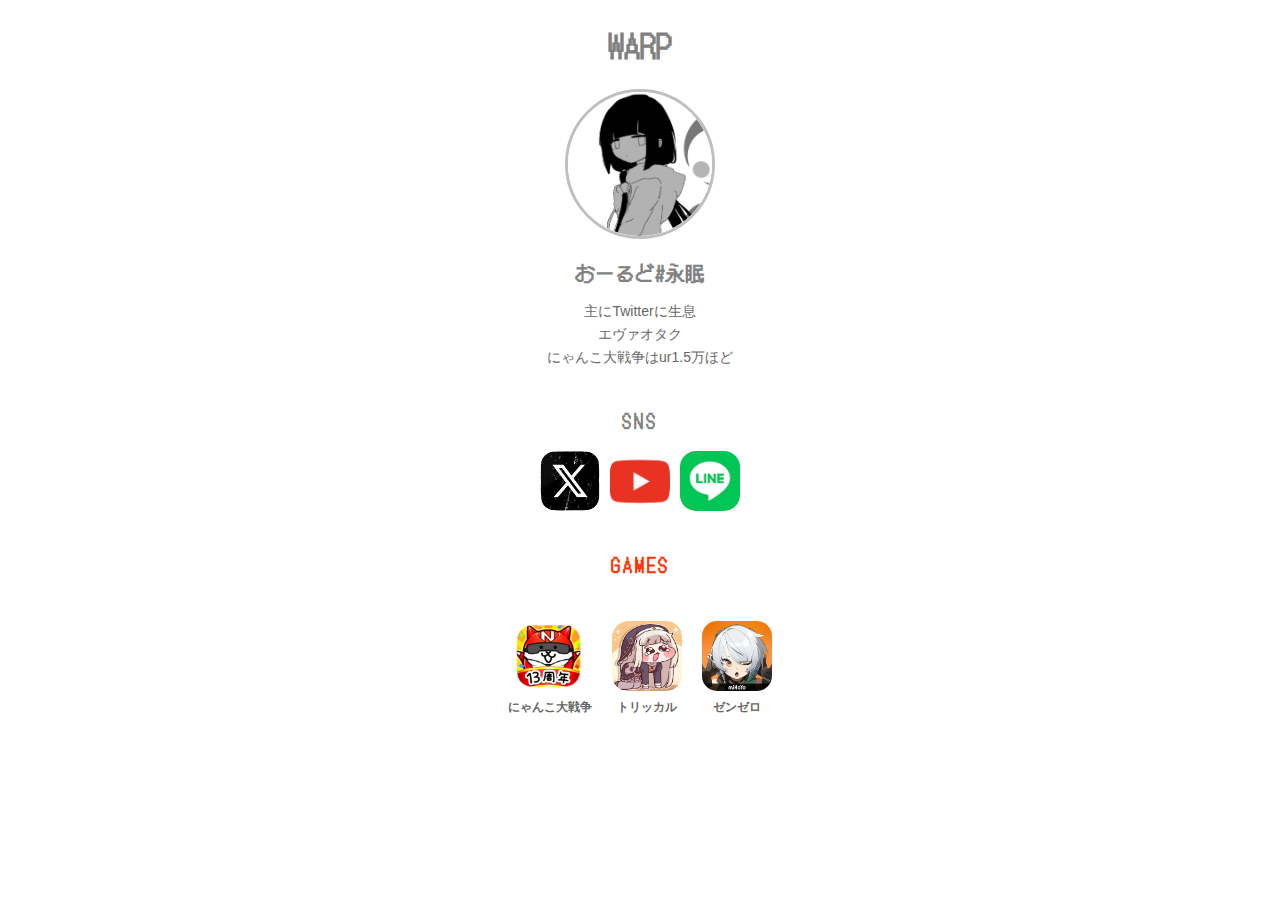
<file: index.html>
<!DOCTYPE html>
<html lang="ja">
    
 <head>
  <meta charset="UTF-8">
  <link rel="preconnect" href="https://fonts.googleapis.com">
  <link rel="preconnect" href="https://fonts.gstatic.com" crossorigin>
  <link href="https://fonts.googleapis.com/css2?family=DotGothic16&display=swap" rel="stylesheet">
  <link rel="stylesheet" href="style.css">
  <title>old_eimin_link</title>
  <meta name="viewport" content="width=device-width, initial-scale=1.0">

 </head>
 
 <body>

  <h1>WARP</h1>

  <div class="profile-area">
    <img src="tajuosage645x645.png" alt="アイコン" class="profile-icon">
    <h2 class="profile-name">おーるど#永眠</h2>
    <div class="profile-bio">
     <p>主にTwitterに生息</p> 
     <p>エヴァオタク</p>
     <p>にゃんこ大戦争はur1.5万ほど</p>
    </div>
  </div>

  <h3 class="section-title">SNS</h3>

<div class="button-container">
  <a href="https://x.com/old_eimin" target="_blank" class="icon_card">
    <img src="X.png" alt="X" class="icon-img">
  </a>

  <a href="https://youtube.com/channel/..." target="_blank" class="icon_card">
    <img src="youtube.png" alt="YouTube" class="icon-img">
  </a>

  <a href="https://line.me/ti/p/..." target="_blank" class="icon_card">
    <img src="LINE.jpeg" alt="LINE" class="icon-img">
  </a>
</div>

  <h4 class="section-title2">GAMES</h4>

  <div class="game-container">
   <a href="https://apps.apple.com/jp/app/%E3%81%AB%E3%82%83%E3%82%93%E3%81%93%E5%A4%A7%E6%88%A6%E4%BA%89/id547145938" class="game-card">
    <img src="13thbcicon.png" alt="画像" class="game-img">
    <span class="game-name">にゃんこ大戦争</span>
   </a>

   <a href="https://apps.apple.com/jp/app/%E3%83%88%E3%83%AA%E3%83%83%E3%82%AB%E3%83%AB-%E3%82%82%E3%81%A1%E3%82%82%E3%81%A1%E3%81%BB%E3%81%A3%E3%83%9A%E5%A4%A7%E4%BD%9C%E6%88%A6/id6479391944" class="game-card">
    <img src="trsicon.png" alt="画像" class="game-img">
    <span class="game-name">トリッカル</span>
   </a>

   <a href="#" class="game-card">
    <img src="zenzero.webp" alt="画像" class="game-img">
    <span class="game-name">ゼンゼロ</span>
   </a>
  </div>

 </body>


</html>
</file>
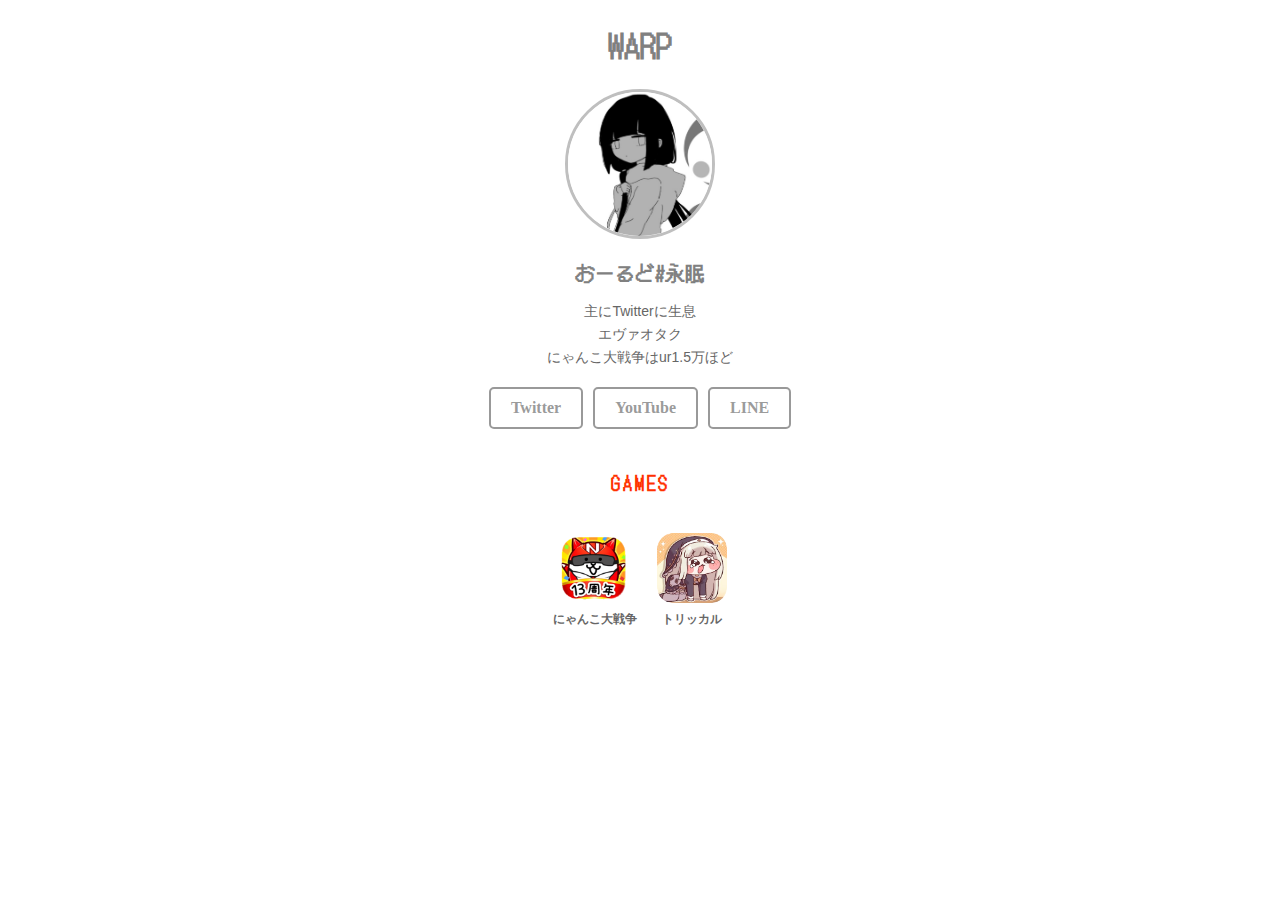
<file: link/link/index.html>
<!DOCTYPE html>
<html lang="ja">
    
 <head>
  <meta charset="UTF-8">
  <link rel="preconnect" href="https://fonts.googleapis.com">
  <link rel="preconnect" href="https://fonts.gstatic.com" crossorigin>
  <link href="https://fonts.googleapis.com/css2?family=DotGothic16&display=swap" rel="stylesheet">
  <link rel="stylesheet" href="style.css">
  <title>old_eimin_link</title>
  <meta name="viewport" content="width=device-width, initial-scale=1.0">

 </head>
 
 <body>

  <h1>WARP</h1>

  <div class="profile-area">
    <img src="tajuおさげ645x645.png" alt="アイコン" class="profile-icon">
    <h2 class="profile-name">おーるど#永眠</h2>
    <div class="profile-bio">
     <p>主にTwitterに生息</p> 
     <p>エヴァオタク</p>
     <p>にゃんこ大戦争はur1.5万ほど</p>
    </div>
  </div>



  <div class="button-container">
    <a href="https://x.com/old_eimin" target="_blank" class="btn a_purple">Twitter</a>
    <a href="https://youtube.com/channel/UCKdp6tx4XhkhkhLLZAzU0NA?si=wUCnAxIQx-m550l7" target="_blank" class="btn a_purple">YouTube</a>
    <a href="https://line.me/ti/p/SFQXdYEnXz" target="blank" class="btn a_purple">LINE</a>
  </div> 

  <h3 class="section-title">GAMES</h3>

  <div class="game-container">
   <a href="https://apps.apple.com/jp/app/%E3%81%AB%E3%82%83%E3%82%93%E3%81%93%E5%A4%A7%E6%88%A6%E4%BA%89/id547145938" class="game-card">
    <img src="13周年cbアイコン.png" alt="にゃんこ大戦争" class="game-img">
    <span class="game-name">にゃんこ大戦争</span>
   </a>

   <a href="https://apps.apple.com/jp/app/%E3%83%88%E3%83%AA%E3%83%83%E3%82%AB%E3%83%AB-%E3%82%82%E3%81%A1%E3%82%82%E3%81%A1%E3%81%BB%E3%81%A3%E3%83%9A%E5%A4%A7%E4%BD%9C%E6%88%A6/id6479391944" class="game-card">
    <img src="トリッカルアイコン.png" alt="トリッカル" class="game-img">
    <span class="game-name">トリッカル</span>
   </a>
  </div>

 </body>

</html>
</file>
<file: style.css>
h1{
  color: gray;  
  text-align: center;
  font-family: 'DotGothic16';
}

.profile-area {
  text-align: center;
  margin-bottom: 20px;
}

.profile-icon {
  width: 144px;
  height: 144px;
  object-fit: cover;
  border-radius: 50%;
  border: 3px solid rgba(128, 128, 128, 0.5);
}

.profile-name {
  margin-top: 15px;
  font-size: 20px;
  color: gray;
  font-family: 'DotGothic16';
}

.button-container {
  display: flex;
  justify-content: center;
  gap: 10px;
  flex-wrap: wrap;
}

.btn {
  background-color: transparent;
  border: 2px solid rgba(128, 128, 128, 0.8);
  color: rgba(128, 128, 128, 0.8);
  display: inline-block;
  padding: 10px 20px;
  text-decoration: none;
  border-radius: 5px;
  font-weight: bold;
}

.a_purple {
  background-color: rgba(128, 128, 128, 0.0);
}

.a_purple:hover {
  background-color: rgba(128, 128, 128, 0.3);
  transform: translateY(-2px);
}

.profile-bio p {
  color: #666;
  font-size: 14px;
  margin: 5px 0;
  text-align: center;
  font-family: sans-serif;
}

.profile-bio {
  margin-top: 10px;
}

.section-title {
  text-align: center;
  color: gray;
  font-family: 'DotGothic16';
  margin-top: 40px;
  font-size: 18px;
  letter-spacing: 2px;
}

.section-title2 {
  text-align: center;
  color: #FF3000;
  font-family: 'DotGothic16';
  margin-top: 40px;
  font-size: 18px;
  letter-spacing: 2px;
}

.game-container {
  display: flex;
  justify-content: center;
  gap: 20px;
  flex-wrap: wrap;
  padding: 20px;
}

.game-card {
  display: flex;
  flex-direction: column;
  align-items: center;
  text-decoration: none;
  transition: 0.3s;
}

.icon_card {
  display: flex;
  justify-content: center;
  align-items: center;
  width: 60px;
  height: 60px;
  background-color: #fff;
  border-radius: 16px;
  transition: all 0.3s ease;
  overflow: hidden;
  text-decoration: none;
}

.icon_card:hover {
  transform: translateY(-5px);
}

.icon-img {
  width: 100%;
  height: 100%;
  object-fit: cover;
}

.game-img {
  width: 70px;
  height: 70px;
  border-radius: 15px;
  margin-bottom: 8px;
}

.game-name {
  font-size: 12px;
  color: #666;
  font-weight: bold;
  font-family: sans-serif;
}

.game-card:hover {
  transform: translateY(-5px);
}

/*スマホ用表示*/
@media (max-width: 600px) {
  .button-container {
    flex-direction: row;
    justify-content: center;
    gap: 20px;
    padding: 20px 0;
  }

}
</file>
<file: link/link/style.css>
h1{
  color: gray;  
  text-align: center;
  font-family: 'DotGothic16';
}

.profile-area {
  text-align: center;
  margin-bottom: 20px;
}

.profile-icon {
  width: 144px;
  height: 144px;
  object-fit: cover;
  border-radius: 50%;
  border: 3px solid rgba(128, 128, 128, 0.5);
}

.profile-name {
  margin-top: 15px;
  font-size: 20px;
  color: gray;
  font-family: 'DotGothic16';
}

.button-container {
  display: flex;
  justify-content: center;
  gap: 10px;
  flex-wrap: wrap;
}

.btn {
  background-color: transparent;
  border: 2px solid rgba(128, 128, 128, 0.8);
  color: rgba(128, 128, 128, 0.8);
  display: inline-block;
  padding: 10px 20px;
  text-decoration: none;
  border-radius: 5px;
  font-weight: bold;
}

.a_purple {
  background-color: rgba(128, 128, 128, 0.0);
}

.a_purple:hover {
  background-color: rgba(128, 128, 128, 0.3);
  transform: translateY(-2px);
}

.profile-bio p {
  color: #666;
  font-size: 14px;
  margin: 5px 0;
  text-align: center;
  font-family: sans-serif;
}

.profile-bio {
  margin-top: 10px;
}

.section-title {
  text-align: center;
  color: #FF3000;
  font-family: 'DotGothic16';
  margin-top: 40px;
  font-size: 18px;
  letter-spacing: 2px;
}

.game-container {
  display: flex;
  justify-content: center;
  gap: 20px;
  flex-wrap: wrap;
  padding: 20px;
}

.game-card {
  display: flex;
  flex-direction: column;
  align-items: center;
  text-decoration: none;
  transition: 0.3s;
}

.game-img {
  width: 70px;
  height: 70px;
  border-radius: 15px;
  margin-bottom: 8px;
}

.game-name {
  font-size: 12px;
  color: #666;
  font-weight: bold;
}

.game-card:hover {
  transform: scale(1.1);
}

/*スマホ用表示*/
@media (max-width: 600px) {
  .button-container {
    flex-direction: column;
    align-items: center;
    padding: 0 20px;
  }


  .btn {
    width: 100%;
    max-width: 300px;
    box-sizing: border-box;
  }
  
  .game-container {
    gap: 15px;
  }
}
</file>
